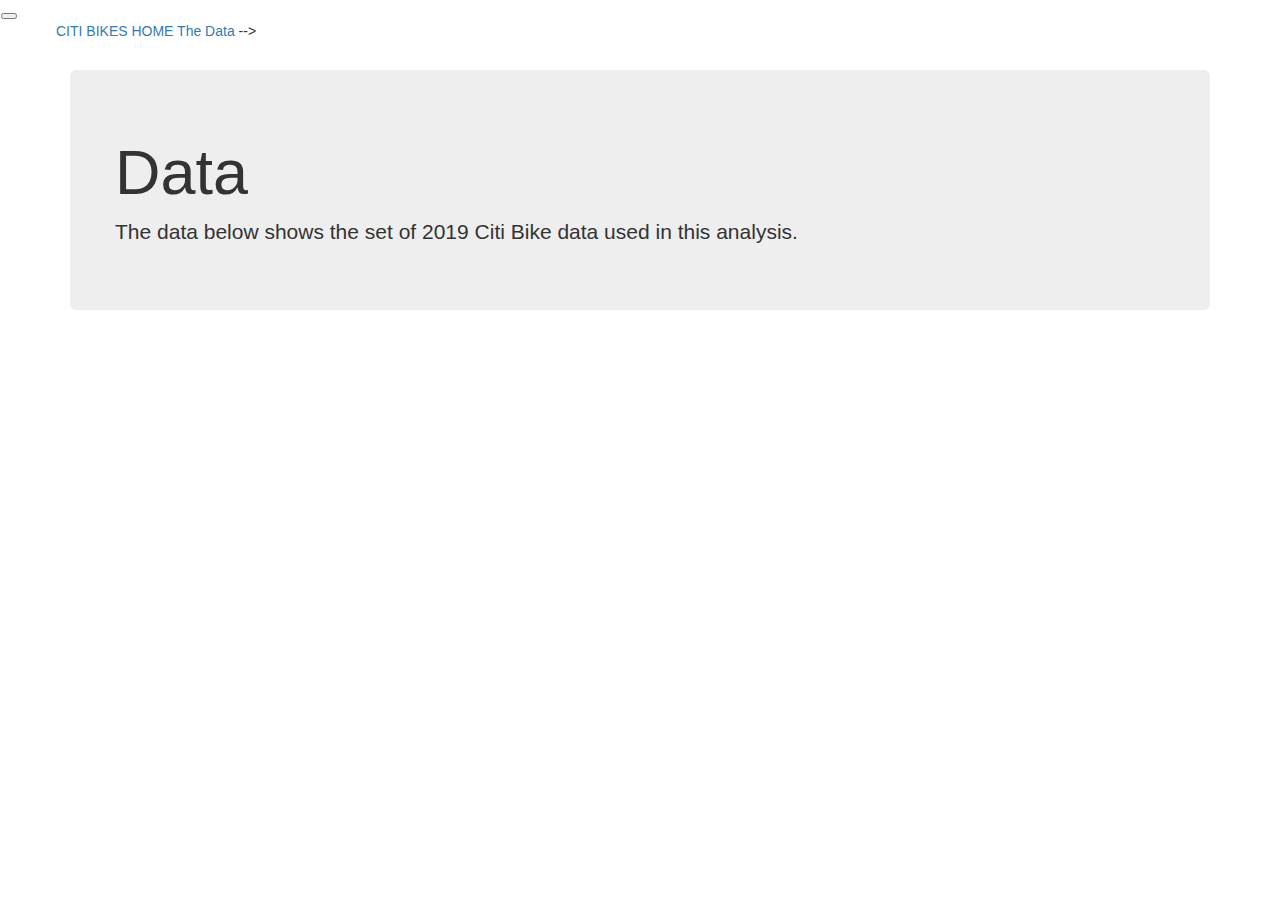
<file: docs/templates/data.html>
<!DOCTYPE html>
<html lang="en">

<head>
    <meta charset="UTF-8">
    <meta name="viewport" content="width=device-width, initial-scale=1.0">
    <meta http-equiv="X-UA-Compatible" content="ie=edge">
    <title>Citi Bike</title>

    <link rel="stylesheet" href="https://stackpath.bootstrapcdn.com/bootstrap/4.1.3/css/bootstrap.min.css"
        integrity="sha384-MCw98/SFnGE8fJT3GXwEOngsV7Zt27NXFoaoApmYm81iuXoPkFOJwJ8ERdknLPMO" crossorigin="anonymous">
    <!-- CSS Scripts -->
    <link rel="stylesheet" href="https://maxcdn.bootstrapcdn.com/bootstrap/3.3.7/css/bootstrap.min.css">
</head>

<body>
<!-- Nav bar -->
    <nav class="navbar navbar-expand-lg navbar-dark bg-dark">
        <button class="navbar-toggler" type="button" data-toggle="collapse" data-target="#navbarSupportedContent"
            aria-controls="navbarSupportedContent" aria-expanded="false" aria-label="Toggle navigation">
            <span class="navbar-toggler-icon"></span>
        </button>

        <div class="collapse navbar-collapse" id="navbarSupportedContent">

            <ul class="navbar-nav ml-auto">
                <a class="nav-link" href="index.html">CITI BIKES HOME</a>
                <a class="nav-link" href="data.html">The Data</a>
                <!-- <a class="nav-link" href="/" tabindex="-1">2019</a> --> -->
            </ul>

        </div>
    </nav>

    <div class="container">

            <div class="jumbotron">

                <div class="row">
                    <h1 class="display-4"> Data</h1>
                </div>

                <div class="row">

                    <p> The data below shows the set of 2019 Citi Bike data used in this analysis.</p>

                </div>
            </div>
        </div>
    
</body>

</html>
</file>
